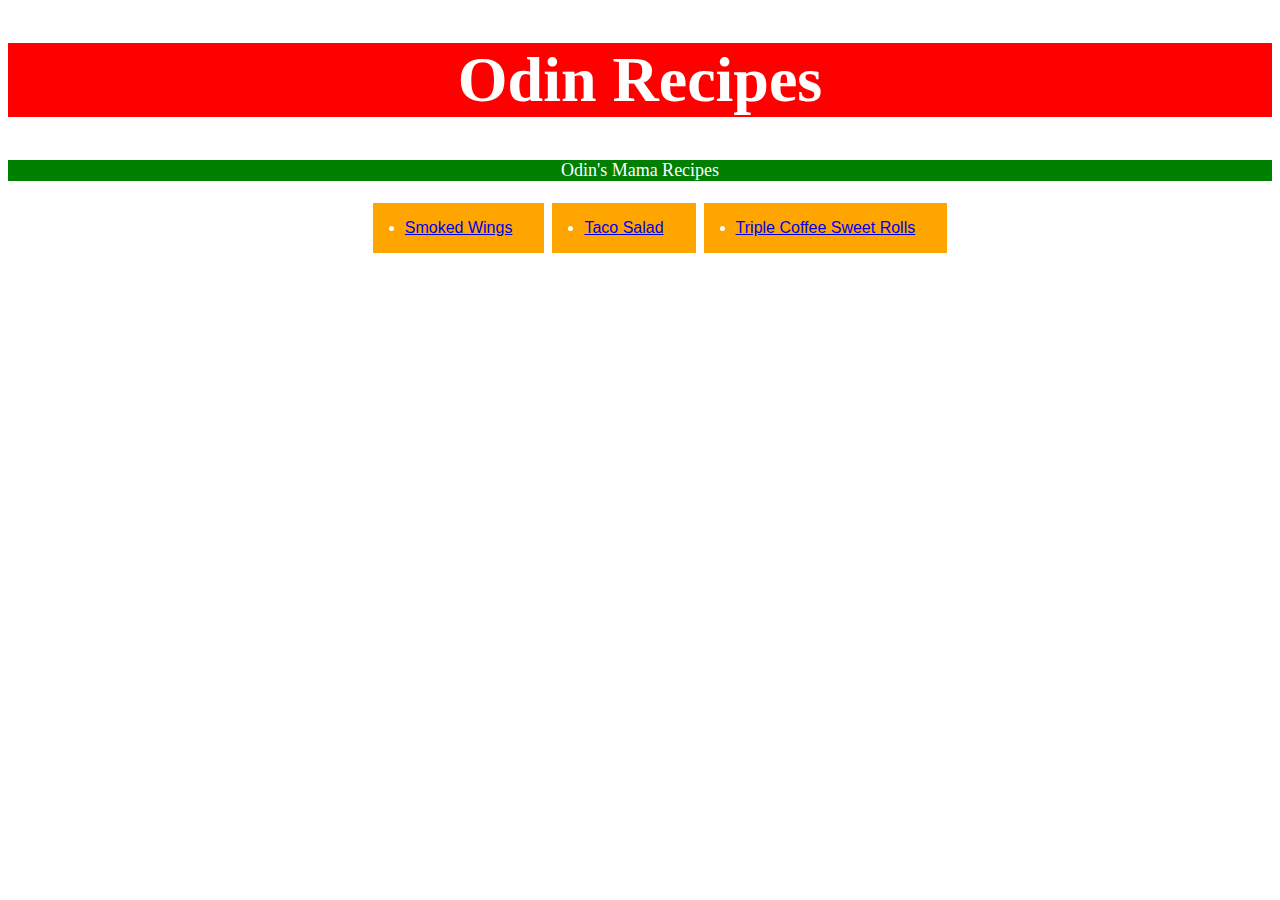
<file: index.html>
<!DOCTYPE html>
<html lang="en">
<head>
    <meta charset="UTF-8">
    <meta name="viewport" content="width=device-width, initial-scale=1.0">
    <title>Document</title>
    <link rel="stylesheet" href="indexstyle.css">

<style>
    ul{
        text-align: center;
    
    }
    .button {
        border: none;
        color: white;
        padding: 16px 32px;
        text-align: center;
        text-decoration: none;
        display: inline-block;
        font-size: 16px;
        margin: 4px 2px;
        cursor: pointer;
        transition-duration: 0.4s;
        background-color: orange;
        
    }

    .button:hover {

        background-color: red;
        color: black;

    }


</style>
</head>
<body>
   <div id="title">
    
    <h1>Odin Recipes</h1>

</div>

   <p>Odin's Mama Recipes</p>
   <ul>

    <button class="button"><li><a href="./recipes/smokedwings.html" target="_blank" rel="noreferrer">Smoked Wings</a></li></button>
    <button class="button"><li><a href="./recipes/tacosalad.html" target="_blank" rel="noreferrer">Taco Salad</a></li></button>
    <button class="button"><li><a href="./recipes/triplecoffeesweetrolls.html" target="_blank" rel="noreferrer">Triple Coffee Sweet Rolls</a></li></button>

    </ul>



</body>
</html>
</file>
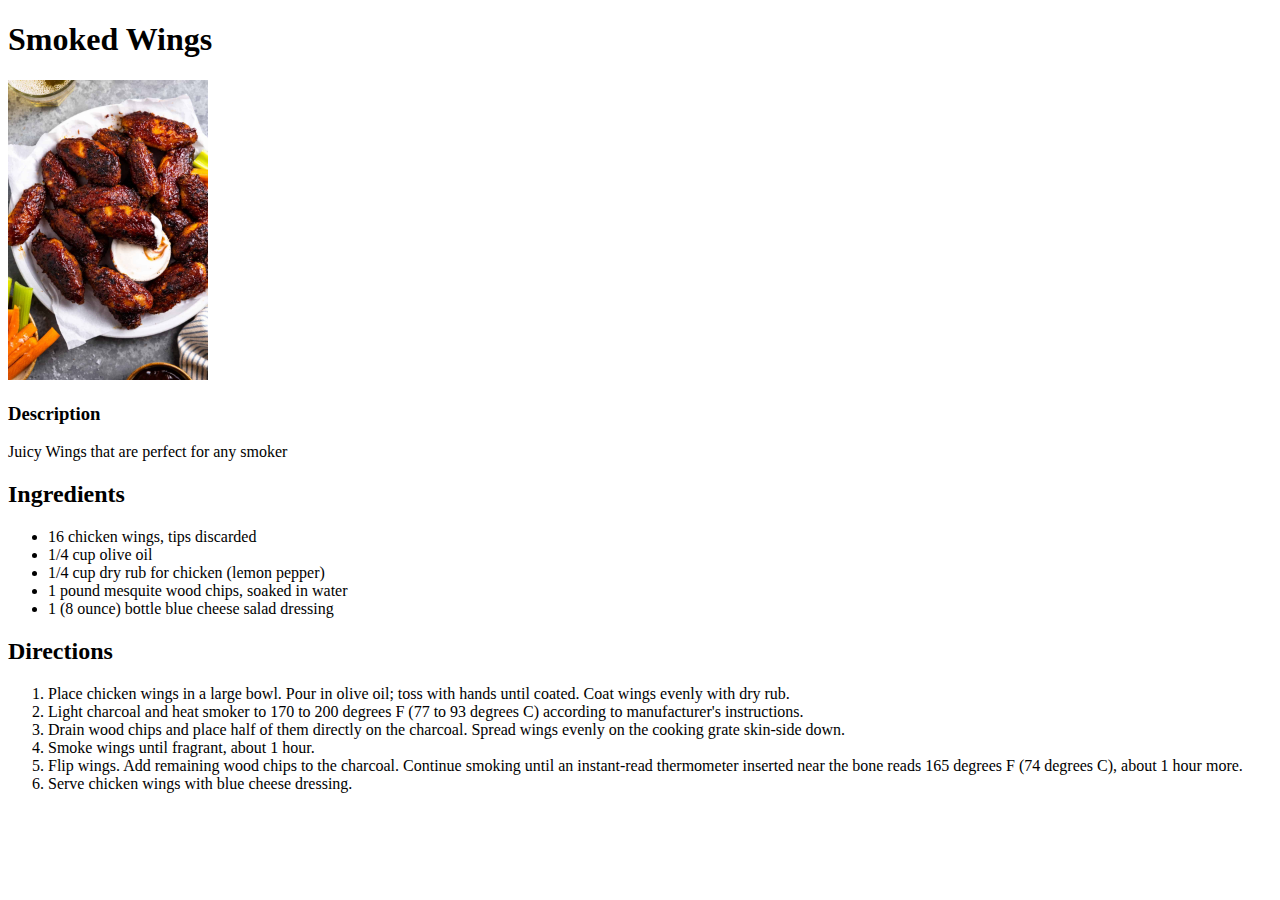
<file: recipes/smokedwings.html>
<!DOCTYPE html>
<html lang="en">
<head>
    <meta charset="UTF-8">
    <meta name="viewport" content="width=device-width, initial-scale=1.0">
    <title>Document</title>
</head>
<body>
    <h1>Smoked Wings</h1>

    <img src="./images/smokedwings.jpg" alt="smokedwings" height="300" width="200">

    <p><h3>Description</h3></p>
    <p>Juicy Wings that are perfect for any smoker</p>

    <p><h2> Ingredients</h2></p>
    <ul>
        <li>16 chicken wings, tips discarded</li>
        <li>1/4 cup olive oil</li>
        <li>1/4 cup dry rub for chicken (lemon pepper) </li>
        <li>1 pound mesquite wood chips, soaked in water</li>
        <li>1 (8 ounce) bottle blue cheese salad dressing</li>
    
    </ul>
    
    
    <h2>Directions</h2>
    <ol>
        <li>
            Place chicken wings in a large bowl. 
            Pour in olive oil; toss with hands until coated. 
            Coat wings evenly with dry rub.
        </li>
        <li>Light charcoal and heat smoker to 170 to 200 degrees F (77 to 93 degrees C) 
            according to manufacturer's instructions.</li>

        <li>Drain wood chips and place half of them directly on the charcoal. 
            Spread wings evenly on the cooking grate skin-side down.</li>

        <li>Smoke wings until fragrant, about 1 hour.</li>

        <li>Flip wings. Add remaining wood chips to the charcoal. 
            Continue smoking until an instant-read thermometer inserted near the 
            bone reads 165 degrees F (74 degrees C), about 1 hour more.</li>

        <li>Serve chicken wings with blue cheese dressing.</li>

    </ol>
</body>
</html>
</file>
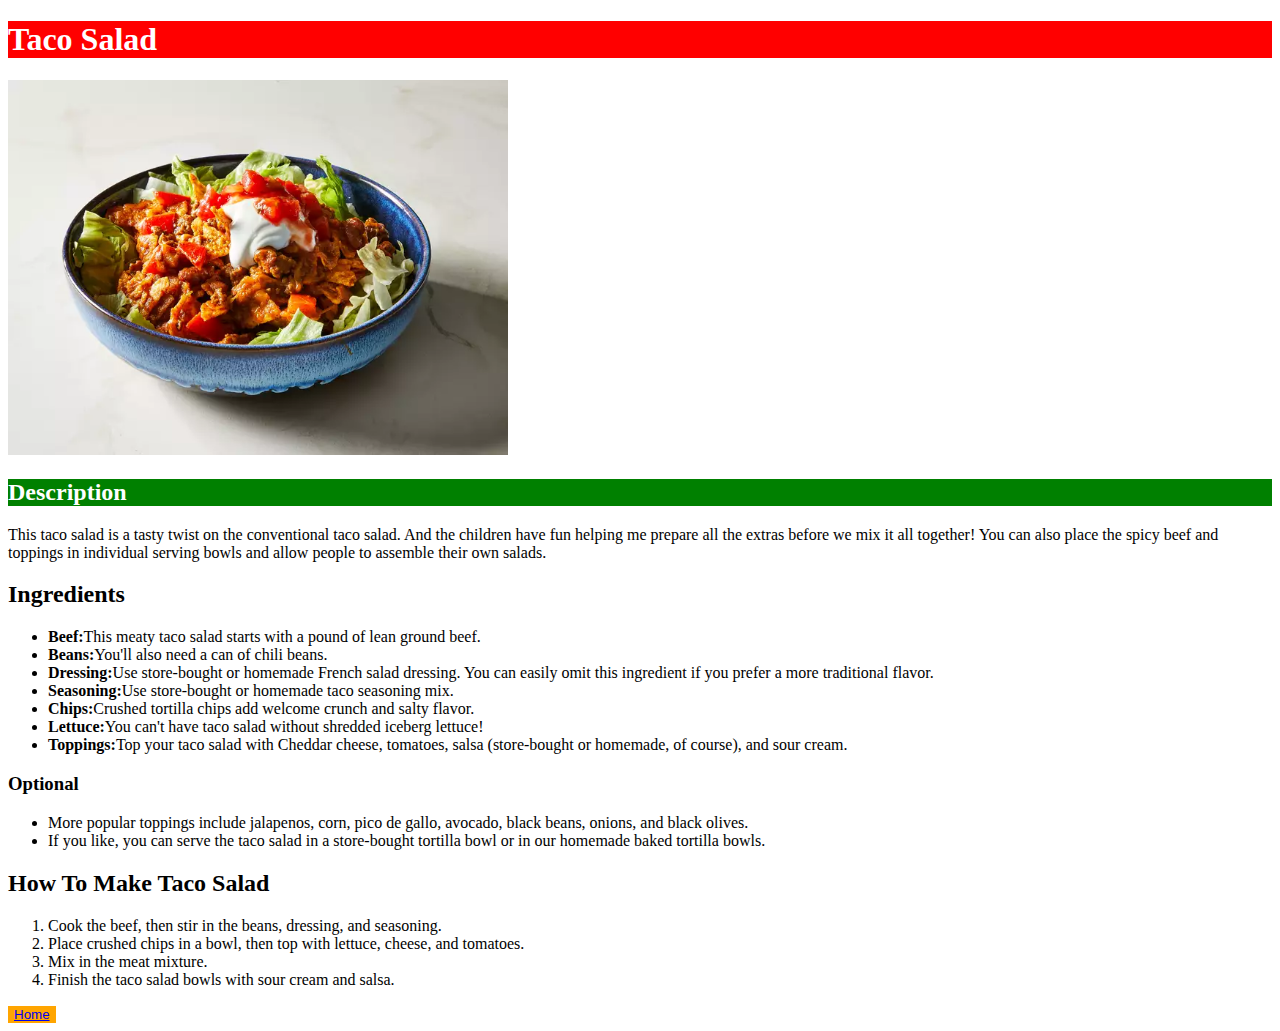
<file: recipes/tacosalad.html>
<!DOCTYPE html>
<html lang="en">
<head>
    <meta charset="UTF-8">
    <meta name="viewport" content="width=device-width, initial-scale=1.0">
    <title>Document</title>
</head>
<body>
    <div style="color: white; background-color: red;">

    <h1>Taco Salad</h1></div>


    <img style="height: auto; width: 500px" src="./images/tacosalad.webp" alt="Taco Salad" height="300" width="300">

    <div style="color: white; background-color: green;"><p><h2>Description</h2></p></div>
    <p>This taco salad is a tasty twist on the conventional taco salad. 
        And the children have fun helping me prepare all the extras before we mix it 
        all together! You can also place the spicy beef and toppings in individual 
        serving bowls and allow people to assemble their own salads.</p>
    
    <p><h2>Ingredients</h2></p>
    <ul>
        <li><strong>Beef:</strong>This meaty taco salad starts with a 
            pound of lean ground beef. </li>
        <li><strong>Beans:</strong>You'll also need a can of chili beans. </li>
        <li><strong>Dressing:</strong>Use store-bought or 
            homemade French salad dressing. You can easily omit this ingredient if you 
            prefer a more traditional flavor. </li>
        <li><strong>Seasoning:</strong>Use store-bought or homemade taco seasoning mix. </li>
        <li><strong>Chips:</strong>Crushed tortilla chips add welcome crunch and salty flavor.</li>
        <li><strong>Lettuce:</strong>You can't have taco salad without shredded iceberg lettuce!</li>
        <li><strong>Toppings:</strong>Top your taco salad with Cheddar cheese, tomatoes, 
            salsa (store-bought or homemade, of course), and sour cream. </li>
    
    </ul>    
    <h3>Optional</h3>
    <ul>
        <li>More popular toppings include jalapenos, corn, pico de gallo, avocado, 
            black beans, onions, and black olives. </li>
        <li>If you like, you can serve the taco salad in a store-bought tortilla bowl 
            or in our homemade baked tortilla bowls. </li>

    </ul>
<h2>How To Make Taco Salad</h2>
<ol>
    <li>Cook the beef, then stir in the beans, dressing, and seasoning.</li>
    <li>Place crushed chips in a bowl, then top with lettuce, cheese, and tomatoes. </li>
    <li>Mix in the meat mixture.</li>
    <li>Finish the taco salad bowls with sour cream and salsa. </li>
</ol>

<button class="button;" style="border: none; color: white; background-color: orange;"><li><a href="../index.html" target="_blank" 
    rel="noreferrer">Home</a></li></button>

</body>
</html>
</file>
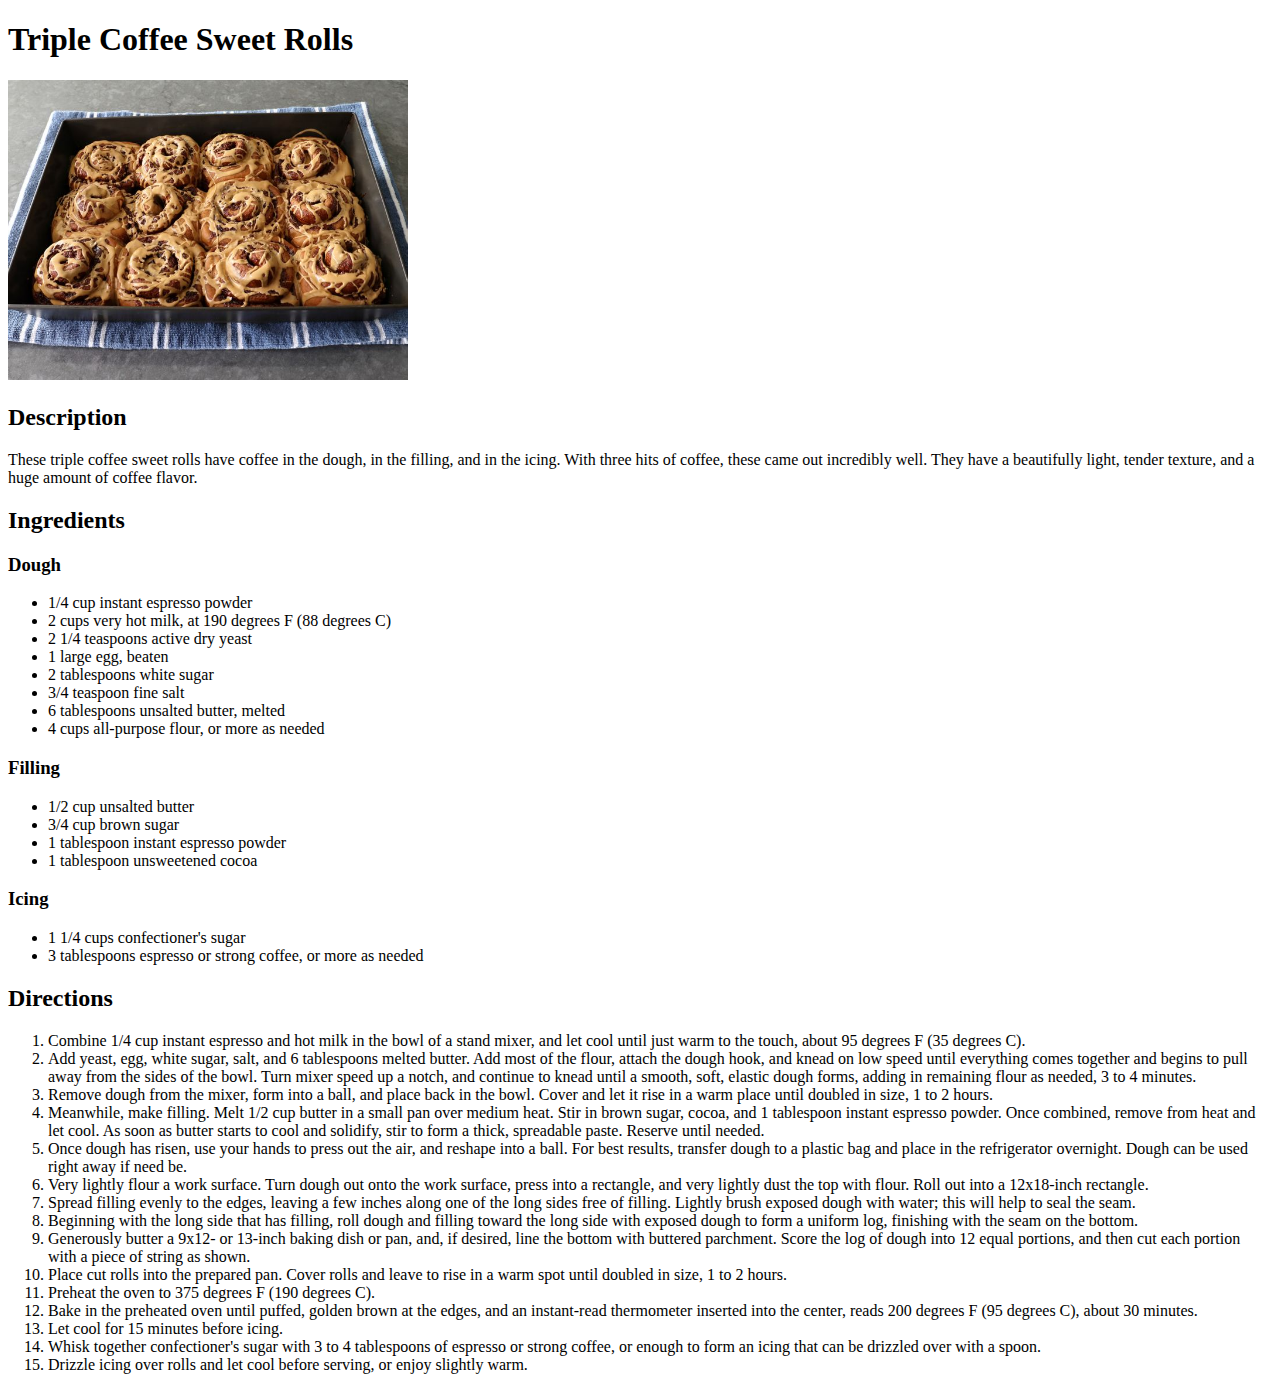
<file: recipes/triplecoffeesweetrolls.html>
<!DOCTYPE html>
<html lang="en">
<head>
    <meta charset="UTF-8">
    <meta name="viewport" content="width=device-width, initial-scale=1.0">
    <title>Document</title>
</head>
<body>
    <h1>Triple Coffee Sweet Rolls</h1>
    <img src="./images/sweetrolls.jpeg" alt="Sweet Rolls" height="300" width="400">

<p><h2>Description</h2></p>
<p>These triple coffee sweet rolls have coffee in the dough, in the filling, 
    and in the icing. With three hits of coffee, these came out incredibly well. 
    They have a beautifully light, tender texture, and a huge amount of coffee flavor.</p>
<h2>Ingredients</h2>
<h3>Dough</h3>
<ul>
    <li>1/4 cup instant espresso powder</li>
    <li>2 cups very hot milk, at 190 degrees F (88 degrees C)</li>
    <li>2 1/4 teaspoons active dry yeast</li>
    <li>1 large egg, beaten</li>
    <li>2 tablespoons white sugar</li>   
    <li>3/4 teaspoon fine salt</li>   
    <li>6 tablespoons unsalted butter, melted</li>
    <li>4 cups all-purpose flour, or more as needed</li>

</ul>

<h3>Filling</h3>
<ul>
    <li>1/2 cup unsalted butter</li>
    <li>3/4 cup brown sugar</li>
    <li>1 tablespoon instant espresso powder</li>
    <li>1 tablespoon unsweetened cocoa</li>

</ul>

<h3>Icing</h3>
<ul>
    <li>1 1/4 cups confectioner's sugar</li>
    <li>3 tablespoons espresso or strong coffee, or more as needed</li>

</ul>

<h2>Directions</h2>
<ol>
    <li>Combine 1/4 cup instant espresso and hot milk in the bowl of a stand mixer, 
        and let cool until just warm to the touch, about 95 degrees F (35 degrees C).</li>
    <li>Add yeast, egg, white sugar, salt, and 6 tablespoons melted butter. Add most 
        of the flour, attach the dough hook, and knead on low speed until everything 
        comes together and begins to pull away from the sides of the bowl. Turn mixer 
        speed up a notch, and continue to knead until a smooth, soft, elastic dough forms, 
        adding in remaining flour as needed, 3 to 4 minutes.</li>
    <li>Remove dough from the mixer, form into a ball, and place back in the bowl. 
        Cover and let it rise in a warm place until doubled in size, 1 to 2 hours.</li>
    <li>Meanwhile, make filling. Melt 1/2 cup butter in a small pan over medium heat. 
        Stir in brown sugar, cocoa, and 1 tablespoon instant espresso powder. 
        Once combined, remove from heat and let cool. As soon as butter starts to cool 
        and solidify, stir to form a thick, spreadable paste. Reserve until needed.</li>
    <li>Once dough has risen, use your hands to press out the air, and reshape into a ball. 
        For best results, transfer dough to a plastic bag and place in the refrigerator 
        overnight. Dough can be used right away if need be.</li>   
    <li>Very lightly flour a work surface. Turn dough out onto the work surface, 
        press into a rectangle, and very lightly dust the top with flour. 
        Roll out into a 12x18-inch rectangle.</li>   
    <li>Spread filling evenly to the edges, leaving a few inches along one of the long 
        sides free of filling. Lightly brush exposed dough with water; this will help 
        to seal the seam.</li>
    <li>Beginning with the long side that has filling, roll dough and filling toward 
        the long side with exposed dough to form a uniform log, finishing with 
        the seam on the bottom.</li>
    <li>Generously butter a 9x12- or 13-inch baking dish or pan, and, if desired, 
        line the bottom with buttered parchment. Score the log of dough into 12 equal 
        portions, and then cut each portion with a piece of string as shown.</li>
    <li>Place cut rolls into the prepared pan. Cover rolls and leave to rise in a warm 
        spot until doubled in size, 1 to 2 hours.</li>
    <li>Preheat the oven to 375 degrees F (190 degrees C).</li>
    <li>Bake in the preheated oven until puffed, golden brown at the edges, and an 
        instant-read thermometer inserted into the center, reads 200 
        degrees F (95 degrees C), about 30 minutes.</li>
    <li>Let cool for 15 minutes before icing.</li>   
    <li>Whisk together confectioner's sugar with 3 to 4 tablespoons of espresso or 
        strong coffee, or enough to form an icing that can be drizzled over with a spoon.</li>   
    <li>Drizzle icing over rolls and let cool before serving, or enjoy slightly warm.</li>




</ol>

</body>
</html>
</file>
<file: indexstyle.css>
/*Indexing Style for index.html (Odin Recipes Homepage */

#title {
    color: white;    
    background-color: red;
    font-size: 32px;
    text-align: center;
    font-weight: 700
}

p {
    color: white;
    background-color: green;
    font-size: 18px;
    text-align: center;

}
</file>
